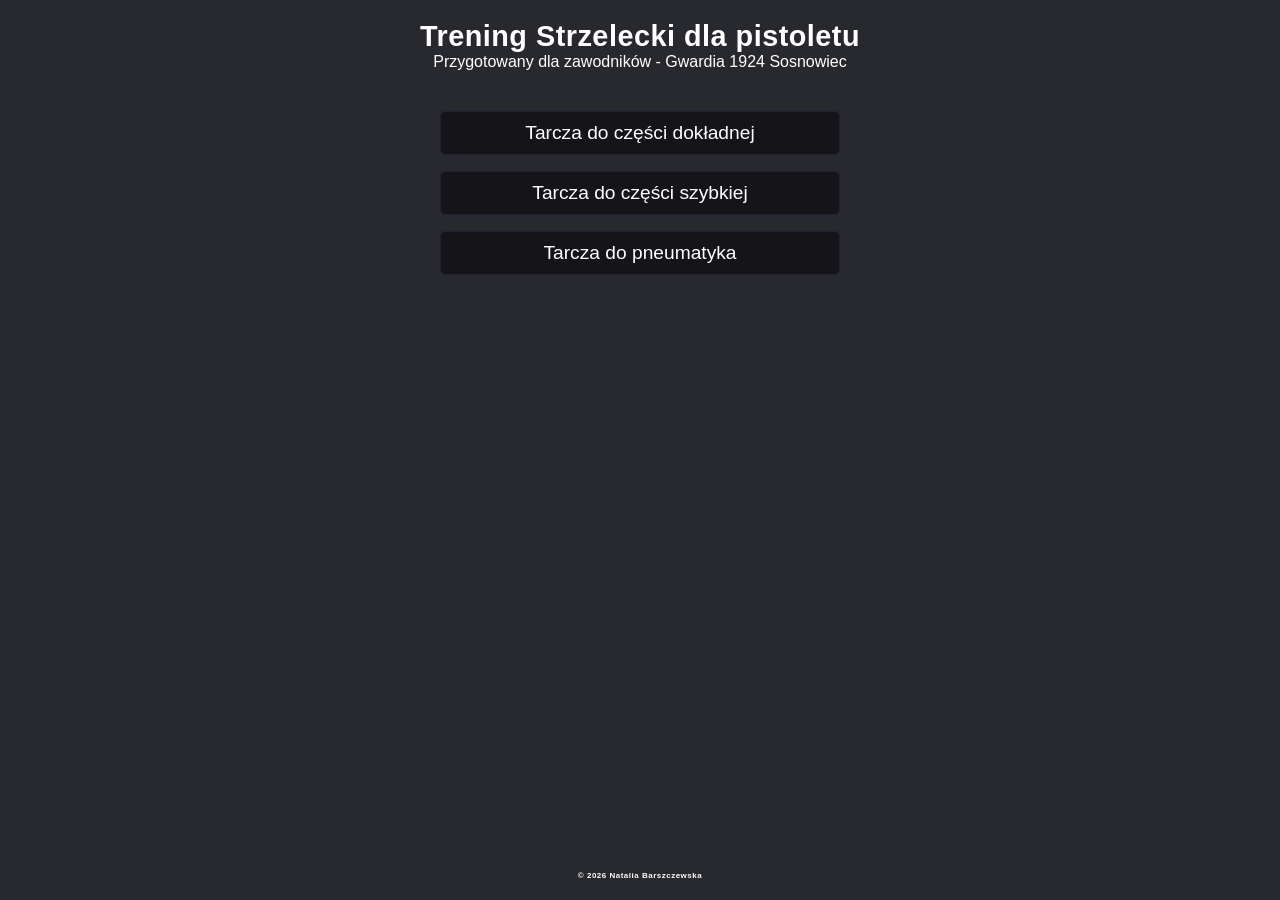
<file: index.html>
<!DOCTYPE html>
<html lang="pl">
<head>
    <meta charset="utf-8">
    <meta name="viewport" content="width=device-width, initial-scale=1">
    <title>Trening Strzelecki na Sucho</title>
    <link rel="stylesheet" href="css/style.css">
    <link rel="manifest" href="manifest.json">
    <meta name="theme-color" content="#121212">
</head>
<body>
    <header>
        <h1>Trening Strzelecki dla pistoletu</h1>
        <p>Przygotowany dla zawodników - Gwardia 1924 Sosnowiec</p>
    </header>

    <main>
        <nav class="menu">
            <a href="dokladna.html" class="btn">Tarcza do części dokładnej</a>
            <a href="szybka.html" class="btn">Tarcza do części szybkiej</a>
            <a href="pneumat.html" class="btn">Tarcza do pneumatyka</a>
        </nav>
    </main>

  <script>
    if ('serviceWorker' in navigator) {
      navigator.serviceWorker.register('sw.js')
        .then(() => console.log('Service Worker gotowy'))
        .catch(err => console.error('Błąd Service Workera:', err));
    }
  </script>

    <footer>
        <p>© 2026 Natalia Barszczewska</p>
    </footer>
</body>

</html>
</file>
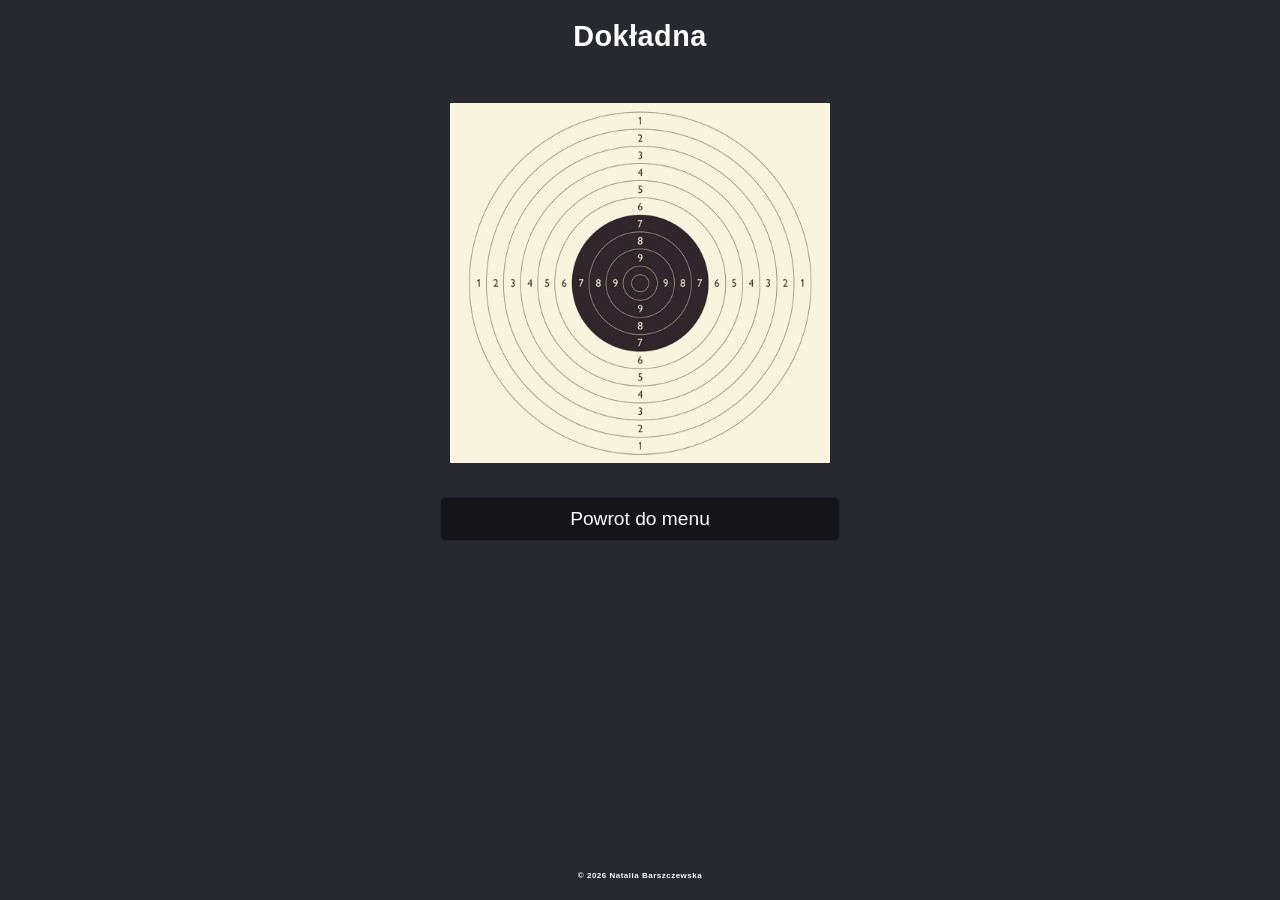
<file: dokladna.html>
<!doctype html>
<html lang="pl">
<head>
    <meta charset="utf-8">
    <meta name="viewport" content="width=device-width, initial-scale=1">
    <title>Tarcza Dokładna - trening</title>
    <link rel="stylesheet" href="css/style.css">
    <link rel="manifest" href="manifest.json">
    <meta name="theme-color" content="#121212">   

</head>
<body>
    <header>
        <h1> Dokładna</h1>
     </header>
    <main>
    <div class="target-container">
        <img src="obrazki\tarcza_czesc_dokladna.jpg"  alt="Tarcza dokładna" class="target-img">
    </div>

    <nav class="menu" style ="margin-top: 24px;">
        <a href="index.html" class="btn">Powrot do menu</a>  
    </nav>
    </main>

    <script>
        if ('serviceWorker' in navigator) {
            navigator.serviceWorker.register('sw.js');
        }
    </script>
    <footer>
        <p>© 2026 Natalia Barszczewska</p>
    </footer>
</body>
</html>
</file>
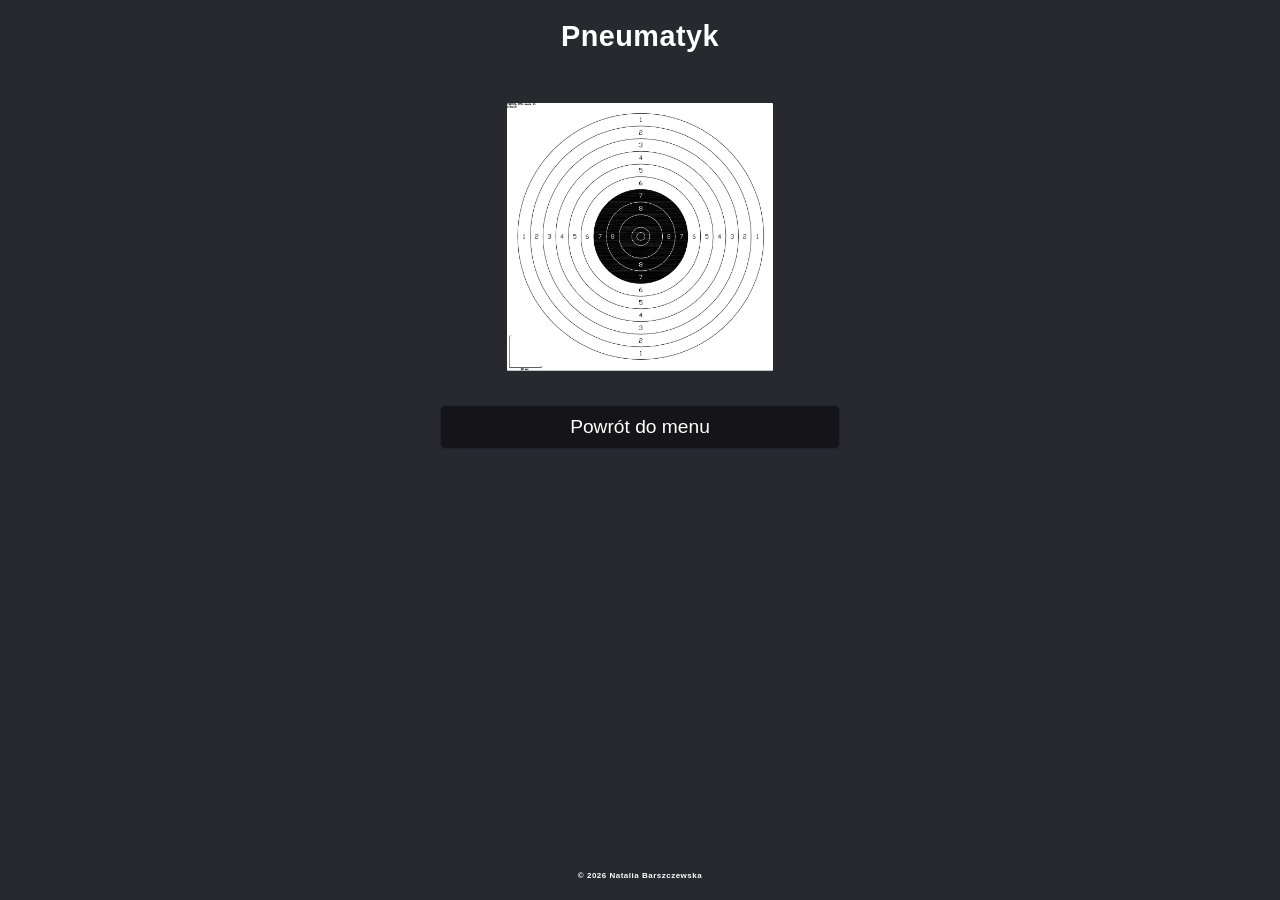
<file: pneumat.html>
<!doctype html>
<html lang="pl">
<head>
    <meta charset="utf-8">
    <meta name="viewport" content="width=device-width, initial-scale=1">
    <title>Program trening</title>
    <link rel="stylesheet" href="css/style.css">
    <link rel="manifest" href="manifest.json">
    <meta name="theme-color" content="#121212">
</head>
<body>
    <header>
        <h1>Pneumatyk</h1>
    </header>

    <main>
        <div class="target-container">
            <img src="obrazki/ppn_tarcza1.jpg" alt="Tarcza do pneumatyka" class="target-img target-small">
        </div>

        <nav class="menu" style="margin-top: 24px;">
            <a href="index.html" class="btn">Powrót do menu</a>
        </nav>
    </main>

    
    <script>
    if ('serviceWorker' in navigator) {
      navigator.serviceWorker.register('sw.js');
    }
  </script>

    <footer>
        <p>© 2026 Natalia Barszczewska</p>
    </footer>
</body>
</html>
</file>
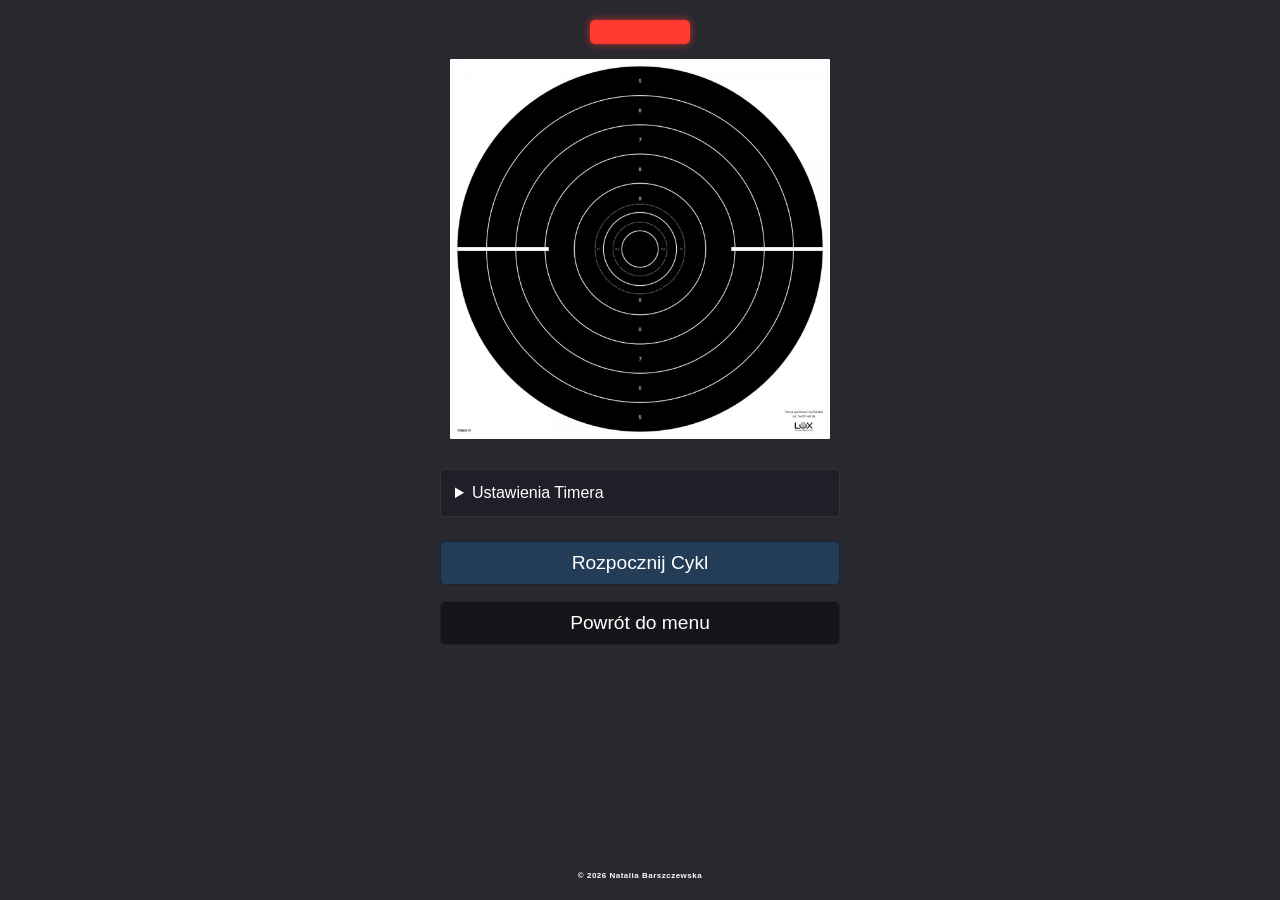
<file: szybka.html>
<!doctype html>
<html lang="pl">
<head>
    <meta charset="utf-8">
    <meta name="viewport" content="width=device-width, initial-scale=1">
    <title>Tarcza szybka - trening</title>
    <link rel="stylesheet" href="css/style.css">
    <link rel="manifest" href="manifest.json">
    <meta name="theme-color" content="#121212">   
</head>
<body>
  

    <main>
        <div id="light" class="signal-light red"></div>
        
        <div class="target-container">
            <img src="obrazki/tarcza_czesc_szybka2.jpg" alt="Tarcza szybka" class="target-img">
        </div>
    
    <details class="settings-panel">
    <summary>Ustawienia Timera</summary>
        <div class="settings-content">
            <label>
                Czas czerwony (sek):
                <input type="number" id="redTimeInput" value="7" min="1" max="60">
            </label>
            <label>
                Czas zielony (sek):
                <input type="number" id="greenTimeInput" value="3" min="1" max="60">
            </label>
            <label>
                Liczba cykli:
                <input type="number" id="cyclesInput" value="5" min="1" max="100">
                </label>
                </div>
            </details>
        
        
            <nav class="menu" style="margin-top: 24px;">
            <button id="startBtn" class="btn btn-action">Rozpocznij Cykl</button>
            <button id="stopBtn" class="btn btn-danger" style="display: none;">Zatrzymaj</button>
            <a href="index.html" class="btn"> Powrót do menu</a>
        </nav>
    </main>

    
    <!-- <script>
        if ('serviceWorker' in navigator) {
        navigator.serviceWorker.register('sw.js');
        }
    </script> -->

    <script>
  const light = document.getElementById('light');
  const redTimeInput = document.getElementById('redTimeInput');
  const greenTimeInput = document.getElementById('greenTimeInput');
  const cyclesInput = document.getElementById('cyclesInput');
  const startBtn = document.getElementById('startBtn');
  const stopBtn = document.getElementById('stopBtn');

  let currentCycle = 0;
  let timeoutRef = null;

  // 2. Funkcja do zatrzymywania
  function stopCycle() {
    clearTimeout(timeoutRef);
    light.className = 'signal-light red';
    startBtn.style.display = 'block';
    stopBtn.style.display = 'none';
  }

  // 3. Główna funkcja startowa
  function startCycle() {
    currentCycle = 0;
    startBtn.style.display = 'none';
    stopBtn.style.display = 'block';

    function runSequence() {
      const redMs = parseInt(redTimeInput.value) * 1000;
      const greenMs = parseInt(greenTimeInput.value) * 1000;
      const maxCycles = parseInt(cyclesInput.value);

      // Zapalamy czerwone
      light.className = 'signal-light red';

      // Czekamy czas czerwonego -> zmiana na zielony
      timeoutRef = setTimeout(() => {
        light.className = 'signal-light green';

        // Czekamy czas zielonego -> zliczamy cykl i sprawdzamy warunek
        timeoutRef = setTimeout(() => {
          currentCycle++;

          if (currentCycle < maxCycles) {
            runSequence(); // Kolejny cykl
          } else {
            stopCycle(); // Osiągnięto limit - koniec treningu!
          }
        }, greenMs);

      }, redMs);
    }

    runSequence();
  }

  // 4. Podpięcie zdarzeń do przycisków
  startBtn.addEventListener('click', startCycle);
  stopBtn.addEventListener('click', stopCycle);

  // Service Worker (Twój oryginalny kod)
  if ('serviceWorker' in navigator) {
    navigator.serviceWorker.register('sw.js');
  }
</script>

    <footer>
        <p>© 2026 Natalia Barszczewska</p>
    </footer>
</body>
</html>
</file>
<file: css/style.css>
* {
  box-sizing: border-box;
  margin: 0;
  padding: 0;
}

body {
  background-color: #28282f;
  color: #ffffff;
  font-family: -apple-system, BlinkMacSystemFont, "Segoe UI", Roboto, Helvetica, Arial, sans-serif;
  display: flex;
  flex-direction: column;
  align-items: center;
  justify-content: center;
  min-height: 100vh;
  padding: 20px;
}

header {
  margin-bottom: 40px;
  text-align: center;
}

h1 {
  font-size: 1.8rem;
  font-weight: 600;
  letter-spacing: 0.5px;
}

main {
  width: 100%;
  max-width: 400px;
  flex:1;
}

.menu {
  display: flex;
  flex-direction: column;
  gap: 16px;
}

.btn {
  display: block;
  width: 100%;
  padding: 10px 35px;
  background-color: #151519;
  color: #ffffff;
  text-decoration: none;
  text-align: center;
  font-size: 1.2rem;
  font-weight: 500;
  border: 1px solid #1f2034;
  border-radius: 5px;
  transition: background-color 0.2s, transform 0.1s;
  -webkit-tap-highlight-color: transparent;
}

.btn:active {
  background-color: #efa9e3;
  transform: scale(0.98);
}


.target-container {
  display: flex;
  justify-content: center;
  align-items: center;
  padding: 10px;
}

.target-img {
  max-width: 100%;
  height: auto;
  border-radius: 1px;
}

.target-small {
    max-width: 70%;
}


.signal-light {
  width: 100%;
  max-width: 100px;
  height: 24px;
  margin: 0 auto 5px auto;
  border-radius: 5px;
  transition: background-color;
}

.signal-light.red {
  background-color: #ff3b30;
  box-shadow: 0 0 8px rgba(255, 59, 48, 0.7);
}

.signal-light.green {
  background-color: #34c759;
  box-shadow: 0 0 8px rgba(52, 199, 89, 0.9);
}

.settings-panel {
  background-color: #1e1f28;
  border: 1px solid #333333;
  border-radius: 5px;
  margin: 20px 0;
}

.settings-panel summary {
  padding: 14px;
  font-weight: 5000;
  cursor: pointer;
}

.settings-content {
  padding: 10px;
  border-top: 1px solid #333333;
  display: flex;
  flex-direction: column;
  gap: 12px;
}

.settings-content label {
  display: flex;
  justify-content: space-between;
  align-items: center;
}

.settings-content input[type="number"] {
  width: 70px;
  padding: 6px;
  background-color: #2a2a2a;
  color: #fff;
  border: 1px solid #444;
  border-radius: 3px;
  text-align: center;
}

.btn-action { background-color: #233d58; }
.btn-danger { background-color: #522320; }

footer {
    text-align: center;
    font-size: 0.5rem;
    font-weight: 600;
    letter-spacing:0.5px;

}
</file>
